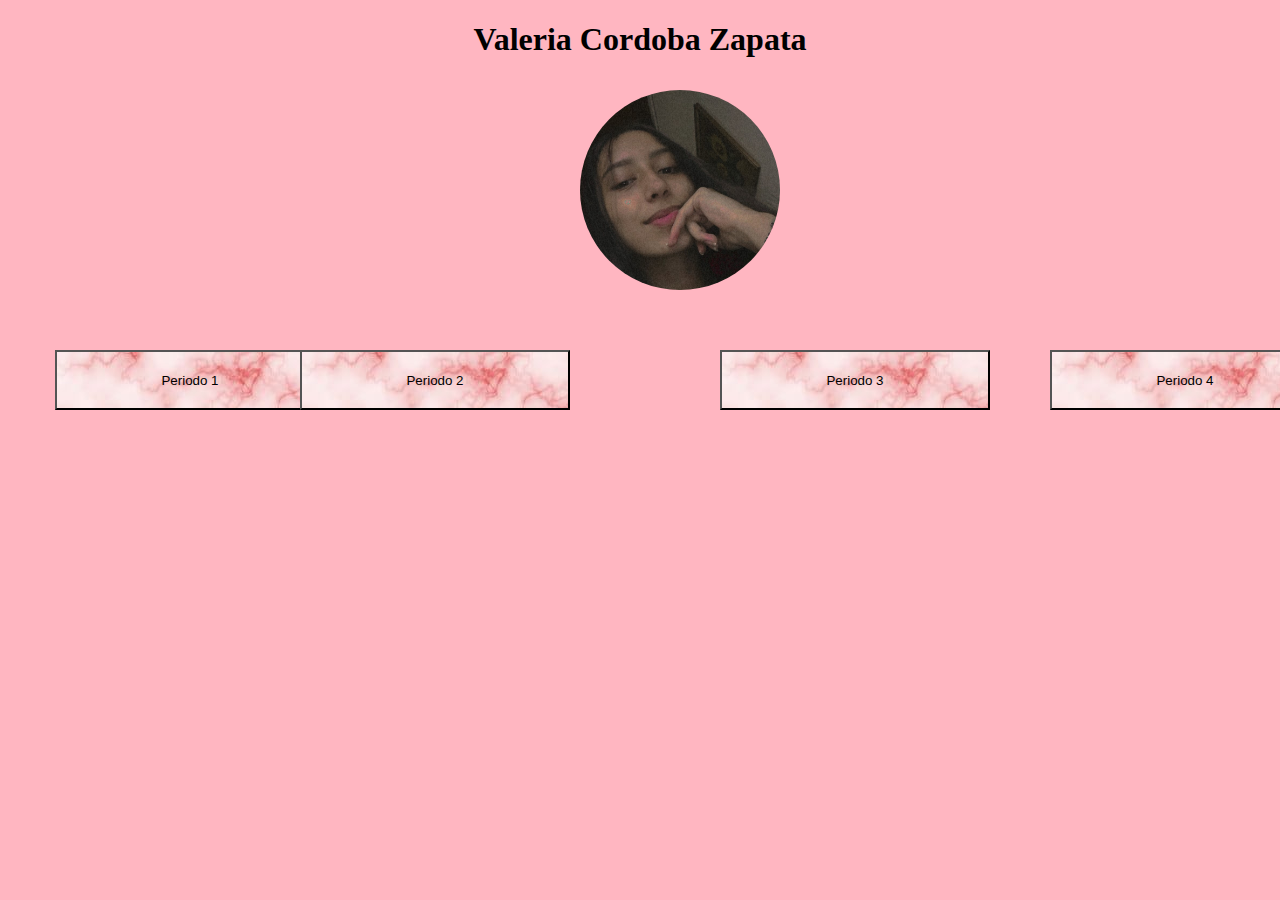
<file: index.html>
<!DOCTYPE html>
<html>
<head>
  <title>Proyecto</title>
  <link rel="stylesheet" type="text/css" href="clases1.css">

</head>  
<body>

<h1><center>Valeria Cordoba Zapata</center></h1>

<div>
	<a href="periodo1.html"><button class="boton">Periodo 1</button></a>
	<a href="periodo2.html"><button class="boton1">Periodo 2</button></a>
	<a href="periodo3.html"><button class="boton2">Periodo 3</button></a>
	<a href="periodo4.html"><button class="boton3">Periodo 4</button></a>
  <div class="foto"></div>
  </div>
 
</body>
</html>
</file>
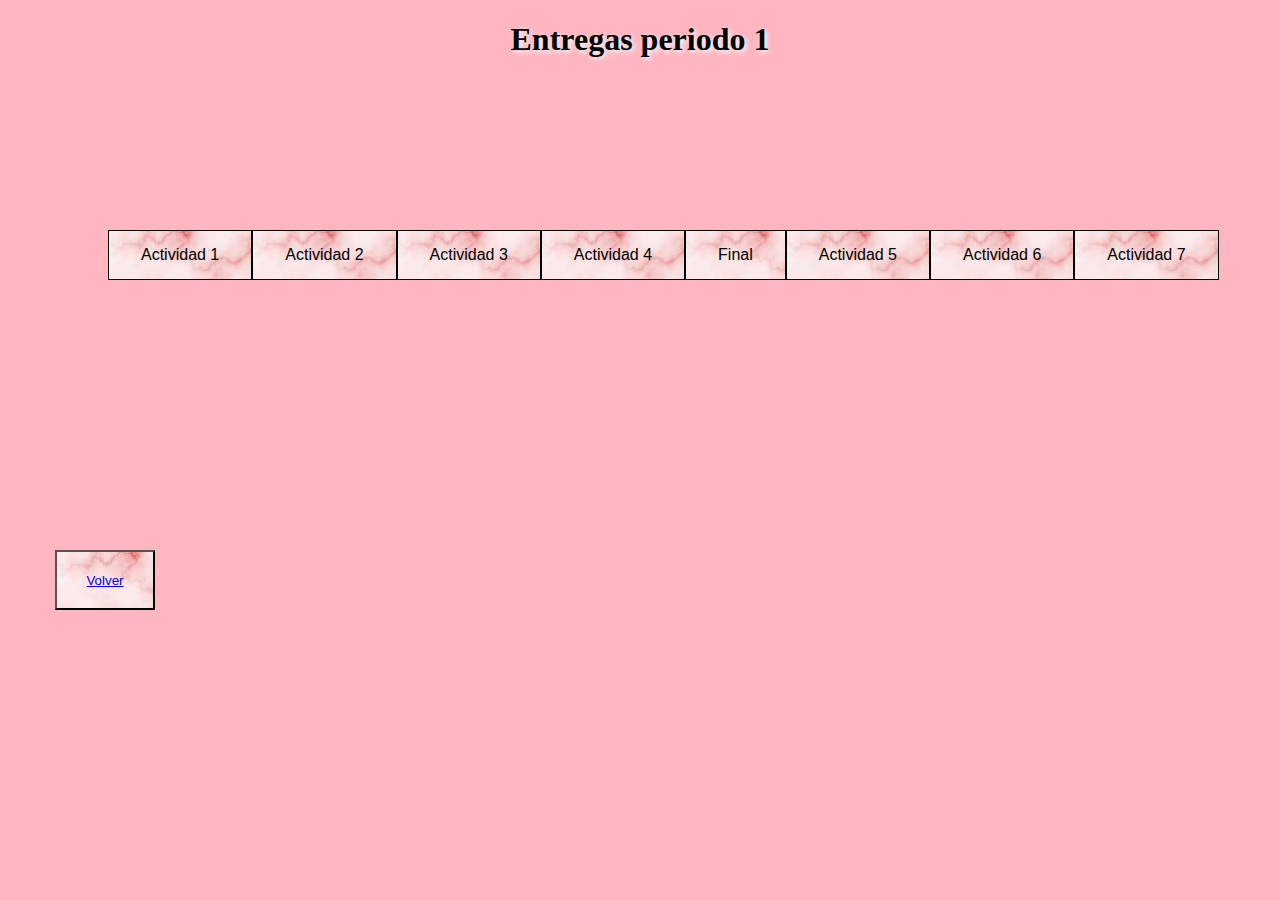
<file: periodo1.html>
<!DOCTYPE html>
<html>
<head>
	<title>Periodo1</title>
	<link rel="stylesheet" type="text/css" href="clases2.css">
</head>
<body>
	<h1><center>Entregas periodo 1</center></h1>
	<div>

<button class="boton"><a href="index.html">Volver</button></a>
<div class="btn-group">
<a href="https://vale333.github.io/actividad1/"><button class="button">Actividad 1</button></a>
<a href=""><button class="button">Actividad 2</button></a>
<a href="https://vale333.github.io/ac3/"><button class="button">Actividad 3</button></a>
<a href="https://youtu.be/1z8KCgBw8BU"><button class="button">Actividad 4</button></a>
<a href="https://vale333.github.io/final/"><button class="button">Final</button></a>
<a href=""><button class="button">Actividad 5</button></a>
<a href=""><button class="button">Actividad 6</button></a>
<a href=""><button class="button">Actividad 7</button></a>
</div>

</div>
</body>
</html>
</file>
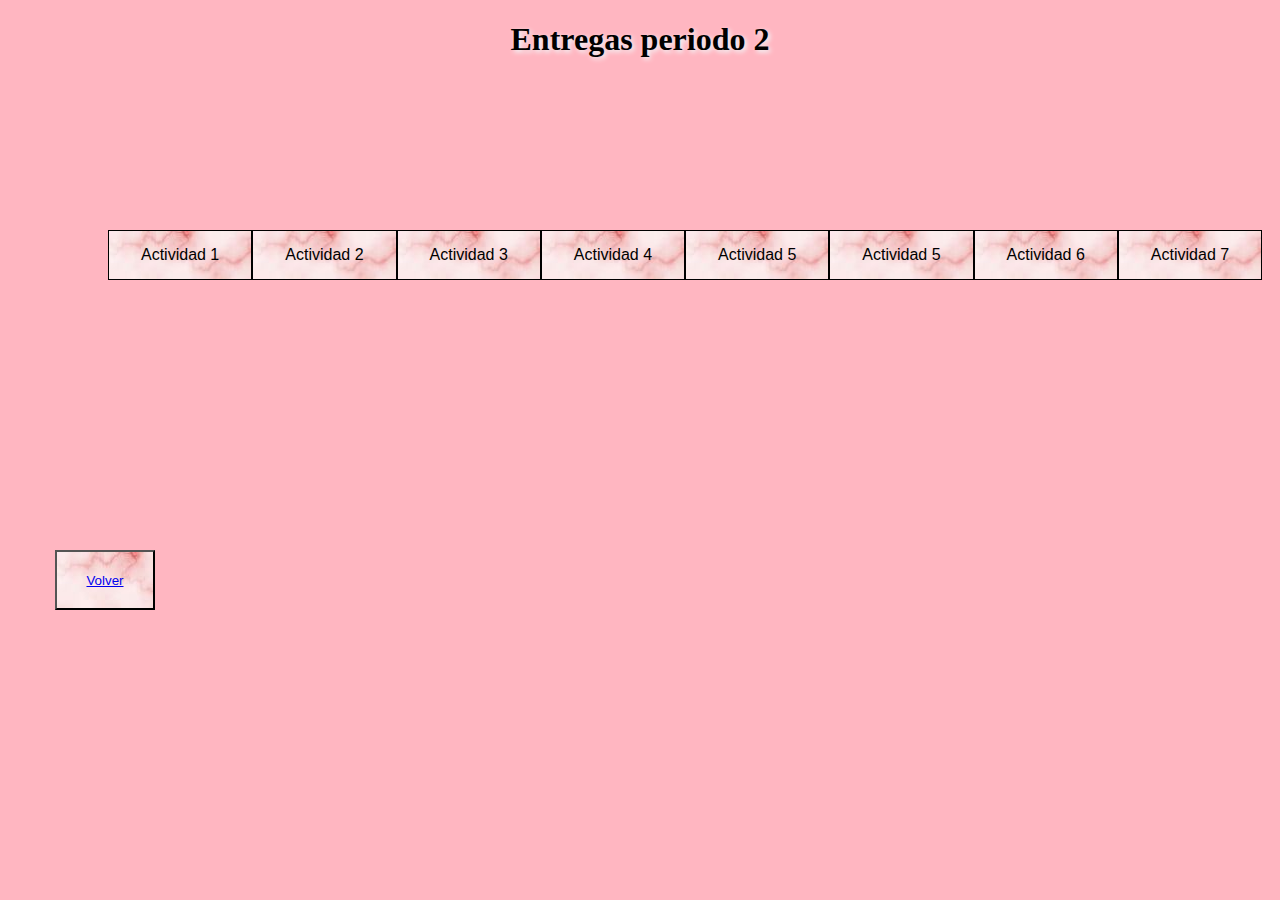
<file: periodo2.html>
<!DOCTYPE html>
<html>
<head>
	<title>Periodo2</title>
	<link rel="stylesheet" type="text/css" href="clases2.css">
</head>
<body>
	<h1><center>Entregas periodo 2</center></h1>
	<div>

<button class="boton"><a href="index.html">Volver</button></a>
<div class="btn-group">
<a href=""><button class="button">Actividad 1</button></a>
<a href=""><button class="button">Actividad 2</button></a>
<a href=""><button class="button">Actividad 3</button></a>
<a href=""><button class="button">Actividad 4</button></a>
<a href=""><button class="button">Actividad 5</button></a>
<a href=""><button class="button">Actividad 5</button></a>
<a href=""><button class="button">Actividad 6</button></a>
<a href=""><button class="button">Actividad 7</button></a>

</div>
</body>
</html>
</file>
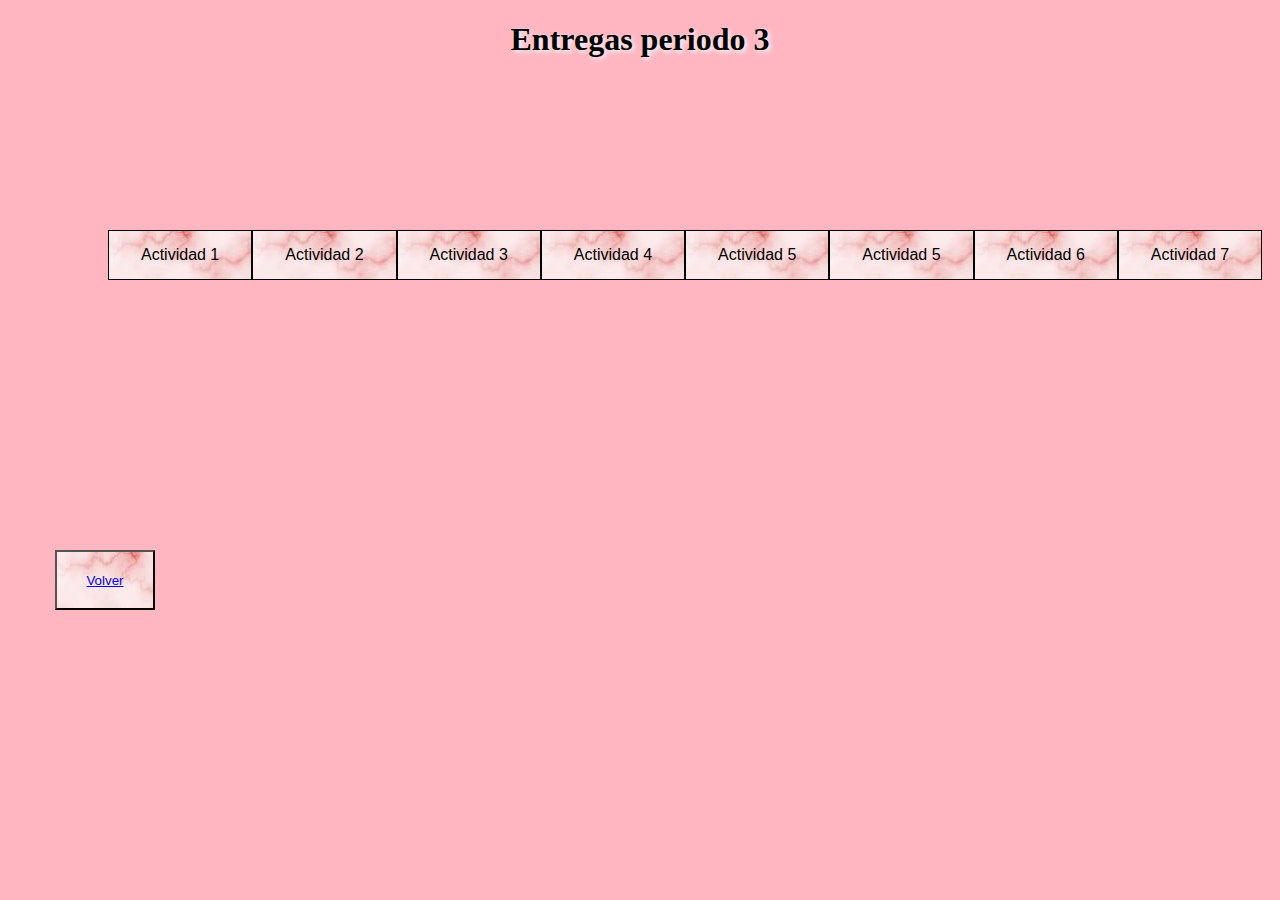
<file: periodo3.html>
<!DOCTYPE html>
<html>
<head>
	<title>Periodo3</title>
	<link rel="stylesheet" type="text/css" href="clases2.css">
</head>
<body>
	<h1><center>Entregas periodo 3</center></h1>
	<div>

<button class="boton"><a href="index.html">Volver</button></a>
<div class="btn-group">
<a href=""><button class="button">Actividad 1</button></a>
<a href=""><button class="button">Actividad 2</button></a>
<a href=""><button class="button">Actividad 3</button></a>
<a href=""><button class="button">Actividad 4</button></a>
<a href=""><button class="button">Actividad 5</button></a>
<a href=""><button class="button">Actividad 5</button></a>
<a href=""><button class="button">Actividad 6</button></a>
<a href=""><button class="button">Actividad 7</button></a>

</div>
</body>
</html>
</file>
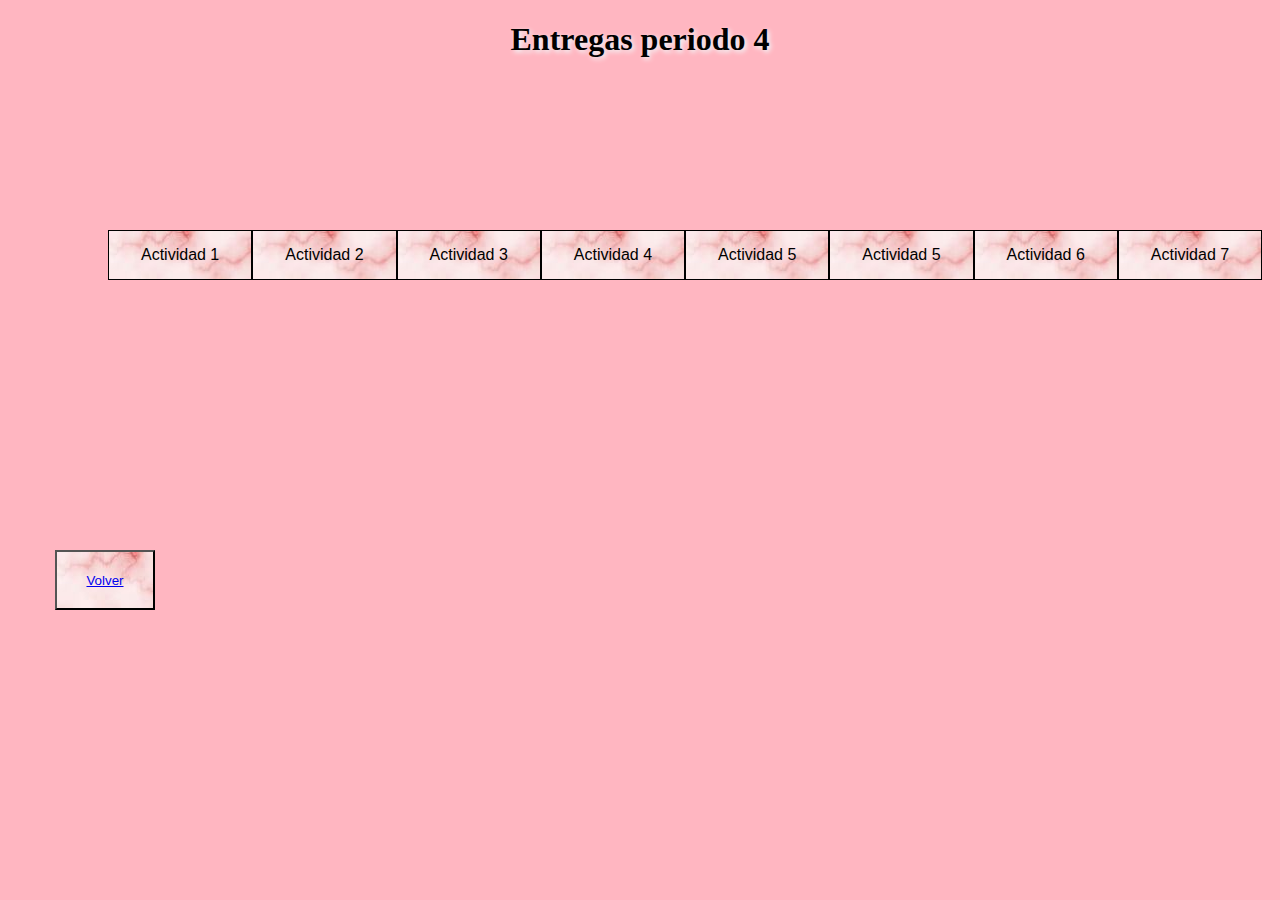
<file: periodo4.html>
<!DOCTYPE html>
<html>
<head>
	<title>Periodo4</title>
	<link rel="stylesheet" type="text/css" href="clases2.css">
</head>
<body>
	<h1><center>Entregas periodo 4</center></h1>
	<div>

<button class="boton"><a href="index.html">Volver</button></a>
<div class="btn-group">
<a href=""><button class="button">Actividad 1</button></a>
<a href=""><button class="button">Actividad 2</button></a>
<a href=""><button class="button">Actividad 3</button></a>
<a href=""><button class="button">Actividad 4</button></a>
<a href=""><button class="button">Actividad 5</button></a>
<a href=""><button class="button">Actividad 5</button></a>
<a href=""><button class="button">Actividad 6</button></a>
<a href=""><button class="button">Actividad 7</button></a>

</div>
</body>
</html>
</file>
<file: clases1.css>
body {background-color: #FFB6C1;
   background-size: cover;}

.foto{ position: absolute;
       top: 90px;
       left:580px;
	  width:200px;
      height:200px;
      background-image: url(img.jpeg);
      background-size: cover;
      border-radius: 50%;
}


.boton{ position: absolute;
	    width:270px;
      height:60px;
      left: 55px;
     background-image: url(fondo.jpg);
      top: 350px;
       text-align: center;
       text-decoration: none;
}
.boton:hover {
  box-shadow: 0 12px 16px 0 rgba(0,0,0,0.24), 0 17px 50px 0 rgba(0,0,0,0.19);
}

.boton1{ position: absolute;
	    width:270px;
        height:60px;
        right: 710px;
        background-image: url(fondo.jpg);
        top: 350px;
        text-align: center;
}

.boton1:hover {
  box-shadow: 0 12px 16px 0 rgba(0,0,0,0.24), 0 17px 50px 0 rgba(0,0,0,0.19);
}

.boton2{ position: absolute;
	    width:270px;
        height:60px;
        left: 720px;
        background-image: url(fondo.jpg);
        top: 350px;
        text-align: center;
}

.boton2:hover {
  box-shadow: 0 12px 16px 0 rgba(0,0,0,0.24), 0 17px 50px 0 rgba(0,0,0,0.19);
}

.boton3{ position: absolute;
	    width:270px;
        height:60px;
        left: 1050px;
        background-image: url(fondo.jpg);
        top: 350px;
        text-align: center;
}

.boton3:hover {
  box-shadow: 0 12px 16px 0 rgba(0,0,0,0.24), 0 17px 50px 0 rgba(0,0,0,0.19);
}
</file>
<file: clases2.css>
body {background-color: #FFB6C1;
   background-size: cover;}

   .boton{ position: absolute;
	    width:100px;
      height:60px;
      left: 55px;
     background-image: url(fondo.jpg);
      top:550px;
       text-align: center;
       text-decoration: none;
}
.boton:hover {
  box-shadow: 0 12px 16px 0 rgba(0,0,0,0.24), 0 17px 50px 0 rgba(0,0,0,0.19);
}

.btn-group .button {
  position: relative;
  background-image: url(fondo.jpg);
  border: none;
  top:150px;
  color: black;
  padding: 15px 32px;
  text-align: center;
  text-decoration: none;
  display: inline-block;
  font-size: 16px;
  cursor: pointer;
  float: left;
  border: 1px solid black;
   left: 100px;
}

.btn-group .button:hover {
  background-color: #3e8e41;
}


h1 {
  text-shadow: 2px 2px 5px #F0FFFF;
}
</file>
